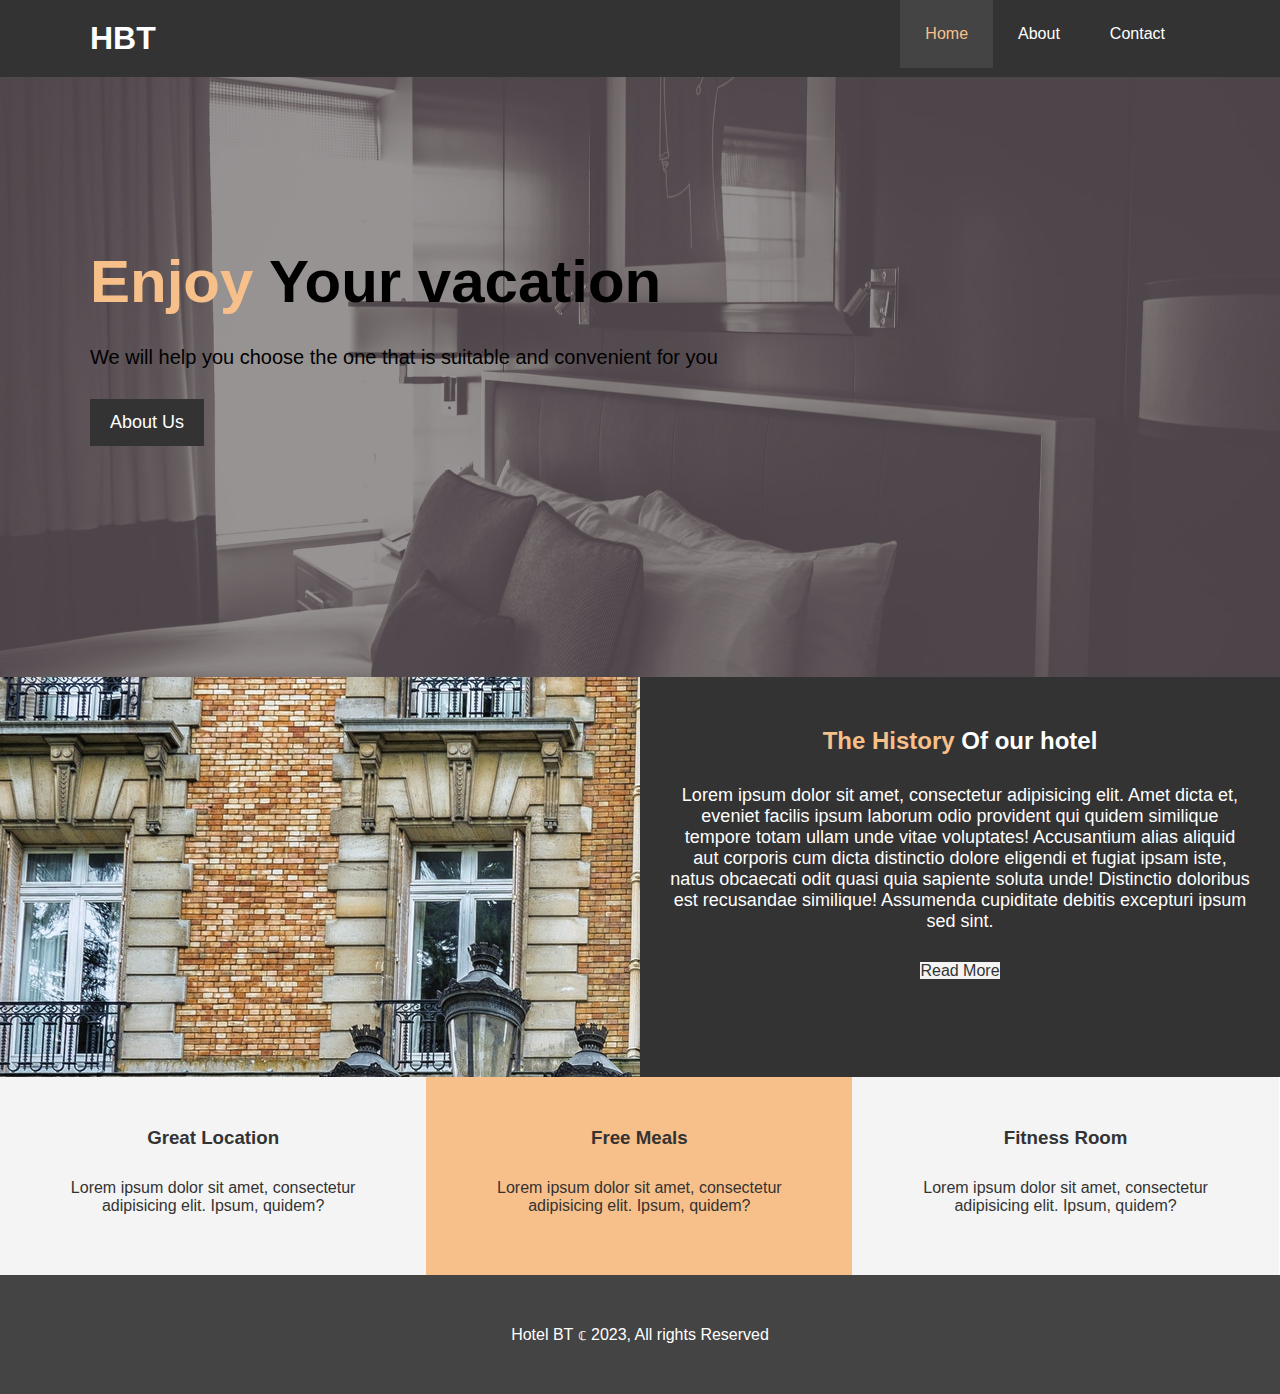
<file: Hotel-Website/index.html>
<!DOCTYPE html>
<html>
 <head>
     <title>Mehmonhona - Hotel Website</title>
     <link rel=stylesheet" href="https: / /use.fontawesome.com/ releases/v5.6.1/css/all.css"
           integrity="sha384-gfdkjb5BdAXd+1j+gudLWI+BXq4IuLW5IT+brZEZsLFm++aCM1F1V92rMkaX4PP"
           crossorigin="anonymous">
     <link rel="stylesheet " href="css/style.css" />
  </head>
<body>
<header>
    <nav id="navbar">
      <div class="container">
          <h1 class="logo"><a href="#">HBT</a></h1>
          <ul>
              <li><a href="#" class="current">Home</a></li>
              <li><a href="about.html">About</a> </li>
              <li><a href="contact.html">Contact</a></li>
          </ul>
      </div>
    </nav>
<div id="showcase">
    <div class="container">
        <div class="showcase-content"></div>
    <h1> <span class="text-primary">Enjoy</span> Your vacation</h1>
        <p> We will help you choose the one that is
            suitable and convenient for you
        </p>
        <a href="about.html" class="btn">About Us</a>
    </div>
    </div>
    </div>
 </header>
<section id="home-info" class="bg-dark">
<div class="info-img"></div>
<div class="info-content">
    <h2> <span class="text-primary">The History</span> Of our hotel</h2>
    <p>
        Lorem ipsum dolor sit amet, consectetur adipisicing elit. Amet dicta et, eveniet facilis ipsum laborum odio provident qui quidem similique tempore totam ullam unde vitae voluptates! Accusantium alias aliquid aut corporis cum dicta distinctio dolore eligendi et fugiat ipsam iste, natus obcaecati odit quasi quia sapiente soluta unde! Distinctio doloribus est recusandae similique! Assumenda cupiditate debitis excepturi ipsum sed sint.
    </p>
    <a href="about.html" class="btn-light">Read More</a>
     <div>
     </section>
<section id="features">
    <div class="box bg-light fa-3x">
        <i class="fas fa-hotel"></i>
        <h3>Great Location</h3>
        <p>
            Lorem ipsum dolor sit amet, consectetur adipisicing elit. Ipsum, quidem?
        </p>
    </div><div class="box bg-primary fa-3x">
        <i class="fas fa-utensils"></i>
        <h3>Free Meals</h3>
        <p>
            Lorem ipsum dolor sit amet, consectetur adipisicing elit. Ipsum, quidem?
        </p>
    </div><div class="box bg-light">
        <i class="fas fa-dumbbell fa-3x"></i>
        <h3>Fitness Room</h3>
        <p>
            Lorem ipsum dolor sit amet, consectetur adipisicing elit. Ipsum, quidem?
        </p>
    </div>
</section>
<div class="clr"></div>
<footer id="main-footer">
    <p>Hotel BT &copf; 2023, All rights Reserved</p>
</footer>
</body>
</html>
</file>
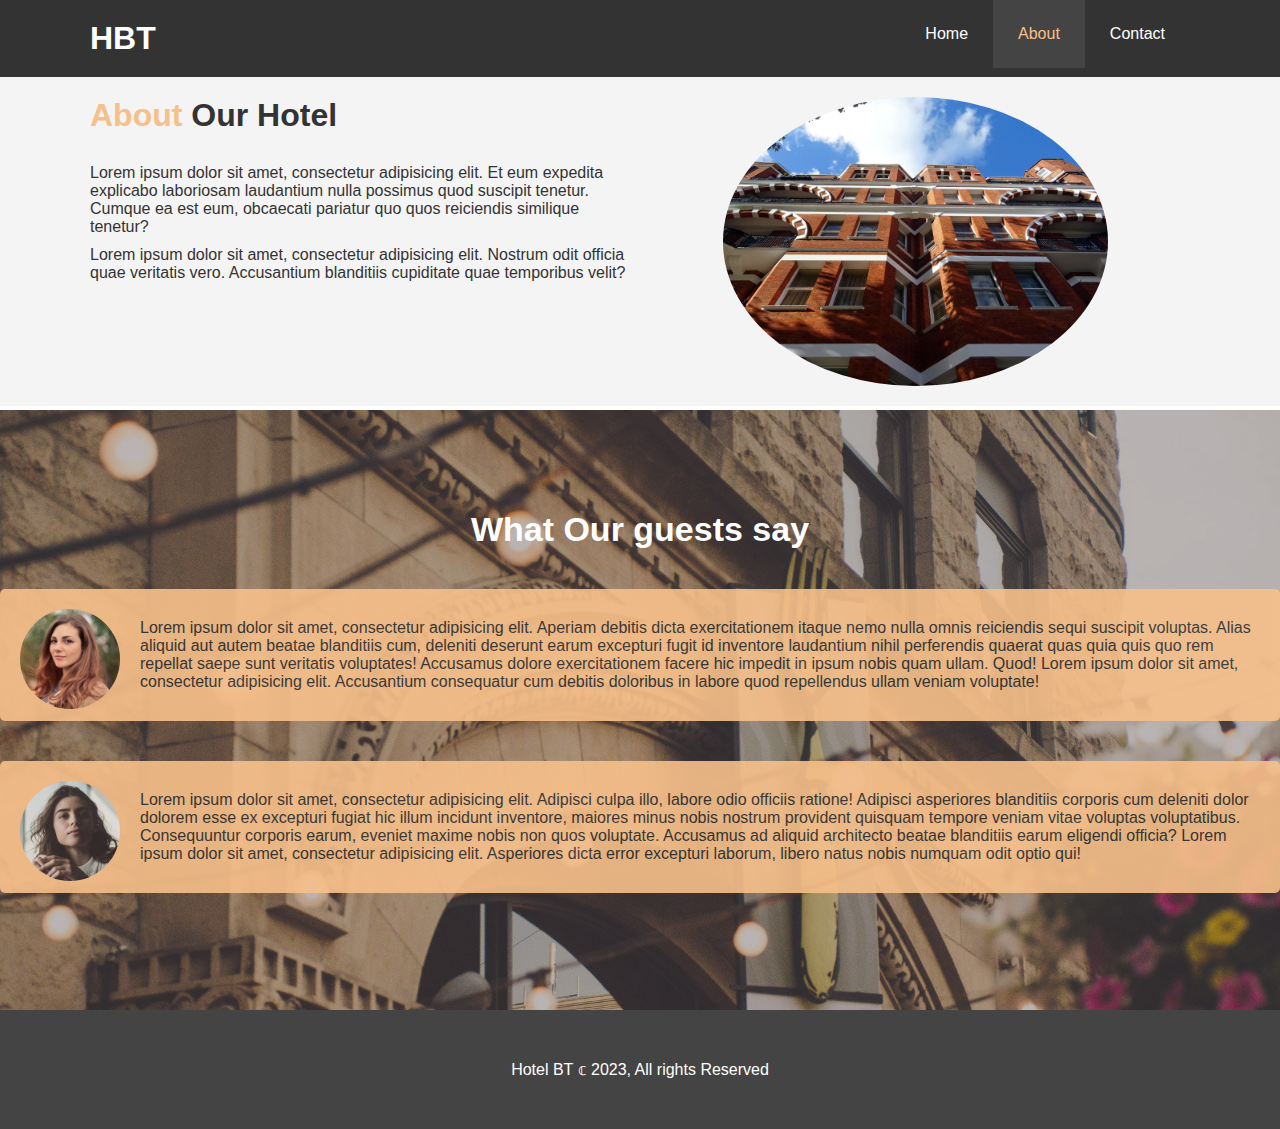
<file: Hotel-Website/about.html>
<!doctype html>
<html>
 <head>
     <title>Hotel Website</title>
     <link rel="stylesheet" href="css/style.css">
 </head>
<body>
 <header>
    <nav id="navbar">
        <div class="container">
            <h1 class="logo"><a href="#">HBT</a></h1>
            <ul>
                <li><a href="index.html" >Home</a></li>
                <li><a href="about.html" class= "current">About</a></li>
                <li><a href="contact.html">Contact</a></li>
            </ul>
        </div>
    </nav>
    <header>
        <section id="about-info" class="bg-light">
 <div class="container">
   <div class="info-left">
<h1> <span class="text-primary">About</span> Our Hotel</h1>
       <p> Lorem ipsum dolor sit amet, consectetur adipisicing elit. Et eum expedita explicabo laboriosam laudantium nulla possimus quod suscipit tenetur. Cumque ea est eum, obcaecati pariatur quo quos reiciendis similique tenetur?
       </p>

       <p>Lorem ipsum dolor sit amet, consectetur adipisicing elit. Nostrum odit officia quae veritatis vero. Accusantium blanditiis cupiditate quae temporibus velit?
       </p>
   </div>
    <div class="info-right">
        <img src="./img/photo-2.jpg" alt="our beautiful hotel" />
    </div>
     </div>
        </section>
           <div class="clr"></div>

        <section id="testimonials">

       <div class="container"></div>

            <h2>What Our guests say</h2>

            <div class="testimonial bg-primary">

                          <img src="img/person-1.jpg" alt="Shohida" />
                <p> Lorem ipsum dolor sit amet, consectetur adipisicing elit. Aperiam debitis dicta exercitationem itaque nemo nulla omnis reiciendis sequi suscipit voluptas. Alias aliquid aut autem beatae blanditiis cum, deleniti deserunt earum excepturi fugit id inventore laudantium nihil perferendis quaerat quas quia quis quo rem repellat saepe sunt veritatis voluptates! Accusamus dolore exercitationem facere hic impedit in ipsum nobis quam ullam. Quod! Lorem ipsum dolor sit amet, consectetur adipisicing elit. Accusantium consequatur cum debitis doloribus in labore quod repellendus ullam veniam voluptate!

                   </p>
                </div>
                <div class="testimonial bg-primary">
                          <img src="img/person-2.jpg" alt="Asal" />
                <p>Lorem ipsum dolor sit amet, consectetur adipisicing elit. Adipisci culpa illo, labore odio officiis ratione! Adipisci asperiores blanditiis corporis cum deleniti dolor dolorem esse ex excepturi fugiat hic illum incidunt inventore, maiores minus nobis nostrum provident quisquam tempore veniam vitae voluptas voluptatibus. Consequuntur corporis earum, eveniet maxime nobis non quos voluptate. Accusamus ad aliquid architecto beatae blanditiis earum eligendi officia? Lorem ipsum dolor sit amet, consectetur adipisicing elit. Asperiores dicta error excepturi laborum, libero natus nobis numquam odit optio qui!

                </p>
            </div>
            </section>

        <footer id="main-footer">
            <p>Hotel BT &copf; 2023, All rights Reserved</p>
        </footer>
  </body>
</html>
</file>
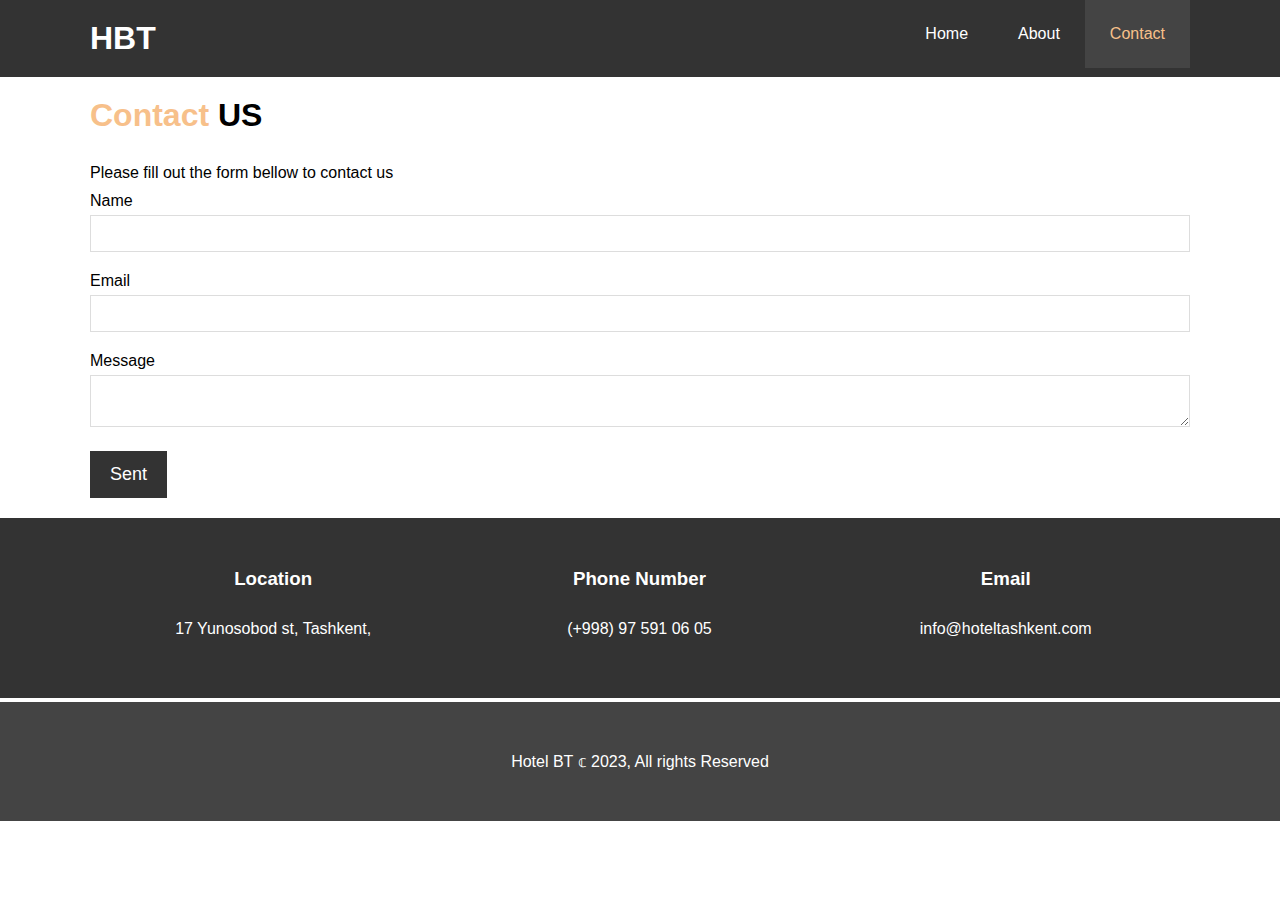
<file: Hotel-Website/contact.html>
<!doctype html>
<html>
<head>
    <title>Hotel Website</title>
    <link rel="stylesheet" href="css/style.css">
</head>
<body>
<header>
    <nav id="navbar">
        <div class="container">
            <h1 class="logo"><a href="#">HBT</a></h1>
            <ul>
                <li><a href="index.html" >Home</a></li>
                <li><a href="about.html" >About</a></li>
                <li><a href="contact.html" class= "current">Contact</a></li>
            </ul>
        </div>
    </nav>
</header>

<section id="contact-form">
    <div class="container">
        <h1> <span class="text-primary">Contact</span> US</h1>
        <p>Please fill out the form bellow to contact us</p>
        <form>
            <div class="form-group">
            <label for="Name"> Name</label>
                <input type="text" id="name" name="name" />
            </div>
          <div class="form-group">
            <label for="email"> Email</label>
                <input type="text" id="email" name="email" />
      </div>
            <div class="form-group">
                <label for="message"> Message</label>
                <textarea type="text" id="message" name="message" ></textarea>
            </div>
<button class="btn">Sent</button>
        </form>
    </div>

</section>

 <section id="contact-info" class="bg-dark">
 <div class="container">
     <div class="box">

     <i class="fas fa-hotel "></i>
     <h3>Location</h3>
     <p>
         17 Yunosobod st, Tashkent,
     </p>
  </div>
     <div class="box">
     <i class="fas fa-phone fa-3x"></i>
     <h3>Phone Number</h3>
     <p>
     (+998) 97 591 06 05
     </p>
     </div>
     <div class="box">
     <i class="fas fa-hotel "></i>
     <h3>Email</h3>
     <p>
       info@hoteltashkent.com
     </p>
     </div>
 </div>
   </section>
    <div class="clr"></div>
    <footer id="main-footer">
        <p>Hotel BT &copf; 2023, All rights Reserved</p>
    </footer>
   </body>
</html>
</file>
<file: Hotel-Website/css/style.css>
/* Reset */
* {
    margin: 0;
    padding: 0;
    box-sizing: border-box;
}

/* main styling */
html,
body {
    font-family: sans-serif;
}

a {
    color: #333;
    text-decoration: none;
}

h1,
h2,
h3 {
    padding-bottom: 20px;
}

p {
    margin: 10px 0;
}

#navbar {
    background-color: #333;
    color: #fff;
    overflow: auto;
}

#navbar a {
    color: #fff;
}
#navbar h1 {
    float: left;
    padding-top: 20px;
}

#navbar ul {
    float: right;
    list-style: none;
}

#navbar ul li {
    float: left;
}

#navbar ul li a {
    display: inline-block;
    padding: 25px;
}

#navbar ul li a:hover,
#navbar ul li a.current {
    background-color: #444;
    color: #f7c08a;
}

.container {
    max-width: 1100px;
    margin: auto;
}

.text-primary {
    color: #f7c08a;
}

.lead {
    font-size: 20px;
}

.btn {
    display: inline-block;
    font-size: 18px;
    color: #fff;
    background-color: #333;
    padding: 13px 20px;
    border: none;
    cursor: pointer;
}

.btn:hover {
    background-color: #f7c08a;
    color: #333;
}

.btn-light {
    background-color: #f4f4f4;
    color: #333;
}

.btn-dark {
    background-color: #333;
    color: #fff;
}

.bg-dark {
    background-color: #333;
    color: #fff;
}

.bg-light {
    background-color: #f4f4f4;
    color: #333;
}

.bg-primary {
    background-color: #f7c08a;
    color: #333;
}

.clr {
    clear: both;
}

/* Showcase section */
#showcase {
    background-image: url("../img/showcase.jpg");
    background-repeat: no-repeat;
    background-position: center;
    background-size: cover;
    height: 600px;
}

#showcase .showcase-content {
    text-align: center;
    color: #ffffff;
    padding-top: 170px;
}

#showcase h1 {
    font-size: 60px;
}

#showcase p {
    padding-bottom: 20px;
    font-size: 20px;
}

#home-info {
    height: 400px;
}

#home-info .info-img {
    float: left;
    width: 50%;
    height: 100%;
    background-image: url("../img/photo-1.jpg");
}

#home-info .info-content {
    float: right;
    width: 50%;
    height: 100%;
    text-align: center;
    padding: 50px 30px;
}

#home-info .info-content p {
    padding-bottom: 20px;
    font-size: 18px;
}

/* Features section */

.box {
    width: 33.3%;
    float: left;
    padding: 50px;
    text-align: center;
}

.box i {
    margin-bottom: 30px;
}

#main-footer {
    text-align: center;
    background-color: #444;
    color: #fff;
    padding: 40px;
}

/* About us page */
#about-info {
    padding: 20px 0;
    display: inline-block;
    width: 100%;
}

#about-info .info-right {
    float: right;
    width: 50%;
    min-height: 100%;
}

#about-info .info-right img {
    display: block;
    margin: auto;
    width: 70%;
    border-radius: 50%;
}

#about-info .info-left {
    float: left;
    width: 50%;
    min-height: 100%;
}

/* testimonial section */

#testimonials {
    height: 600px;
    padding-top: 100px;
    background-image: url("../img/test-bg.jpg");
    background-repeat: no-repeat;
    background-size: cover;
}

#testimonials h2 {
    color: #fff;
    text-align: center;
    padding-bottom: 40px;
    font-size: 34px;
}

#testimonials .testimonial {
    padding: 20px;
    margin-bottom: 40px;
    border-radius: 5px;
    opacity: 0.9;
}

#testimonials .testimonial img {
    width: 100px;
    float: left;
    margin-right: 20px;
    border-radius: 50%;
}

/* contact us page */
#contact-form {
    padding: 20px 0;
}

#contact-form h1 {
    font-size: 32px;
}
#contact-form .form-group {
    margin-bottom: 20px;
}

#contact-form label {
    display: block;
    margin-bottom: 5px;
}

#contact-form input,
#contact-form textarea {
    width: 100%;
    padding: 10px;
    border: 1px solid #ddd;
}

#contact-info {
    display: inline-block;
    width: 100%;
}
</file>
